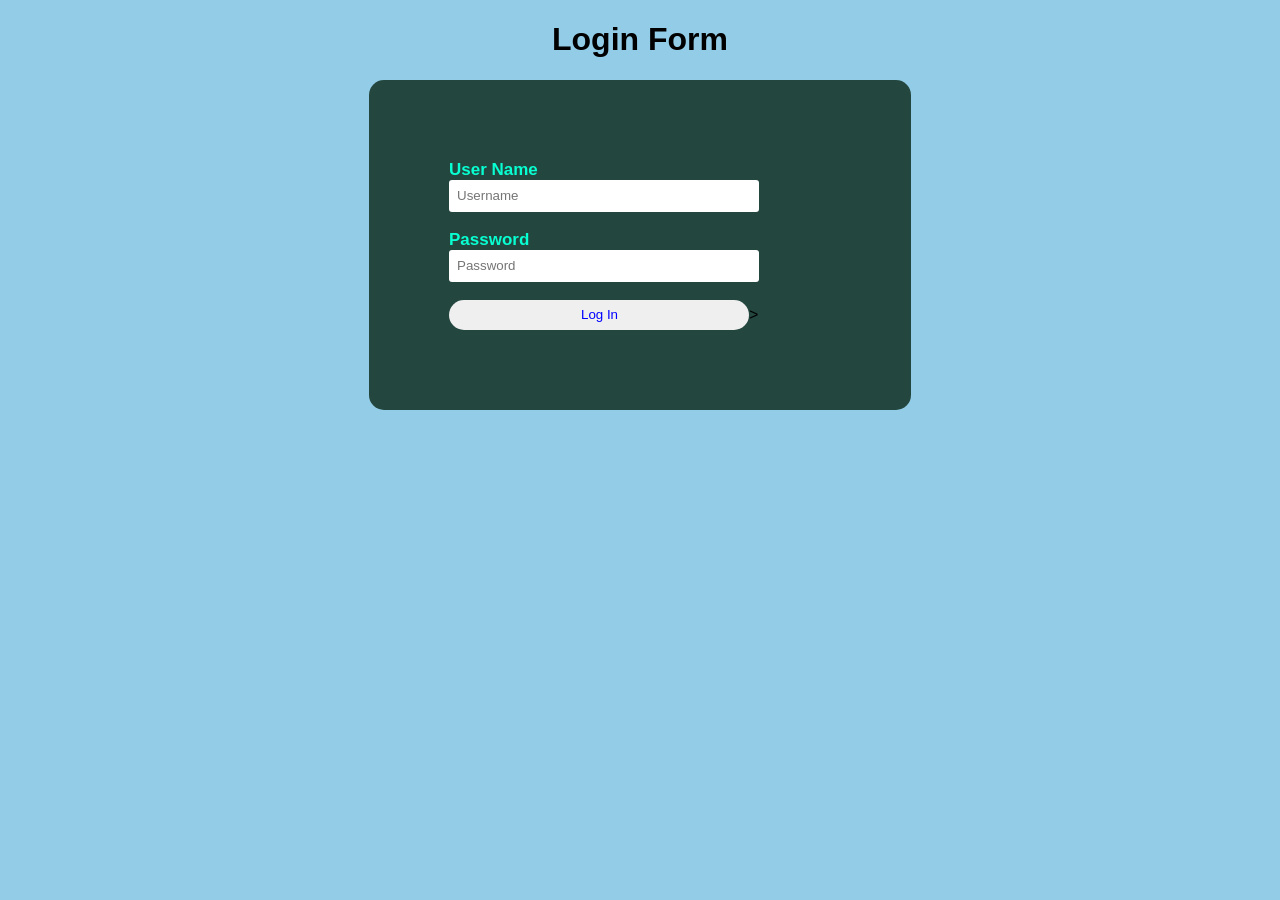
<file: templates/index.html>
<!DOCTYPE html>
<html lang="en">
<head>
    <meta charset="UTF-8">
    <meta http-equiv="X-UA-Compatible" content="IE=edge">
    <meta name="viewport" content="width=device-width, initial-scale=1.0">
    <link rel="stylesheet" type="text/css" href="../static/styles/index.css">
    <title>Login Page</title>
</head>
<body>
    <h1 style="text-align: center;">Login Form</h1>
    <!-- <form action='/' method="post">
    <input type="text" name="username" required/>
    <input type="password" name="password" required />
    <button type="submit">Login</button>

    </form> -->
    <div class="login"> 

    <form action="/" method="post">
        <label><b>User Name     
        </b>    
        </label>    
        <input type="text" name="username" id="Uname" placeholder="Username">    
        <br><br>    
        <label><b>Password     
        </b>    
        </label>    
        <input type="Password" name="password" id="Pass" placeholder="Password">    
        <br><br>    
        <button type="submit" name="log" id="log">Log In</button>>         
      </form>

      </div>
</body>
</html>
</file>
<file: static/styles/index.css>
body {
  margin: 0;
  padding: 0;
  background-color: #6abadeba;
  font-family: "Arial";
}
.login {
  width: 382px;
  overflow: hidden;
  margin: auto;
  margin: 20 0 0 450px;
  padding: 80px;
  background: #23463f;
  border-radius: 15px;
}
h2 {
  text-align: center;
  color: #277582;
  padding: 20px;
}
label {
  color: #08ffd1;
  font-size: 17px;
}
#Uname {
  width: 300px;
  height: 30px;
  border: none;
  border-radius: 3px;
  padding-left: 8px;
}
#Pass {
  width: 300px;
  height: 30px;
  border: none;
  border-radius: 3px;
  padding-left: 8px;
}
#log {
  width: 300px;
  height: 30px;
  border: none;
  border-radius: 17px;
  padding-left: 7px;
  color: blue;
}
span {
  color: white;
  font-size: 17px;
}
a {
  float: right;
  background-color: grey;
}
</file>
